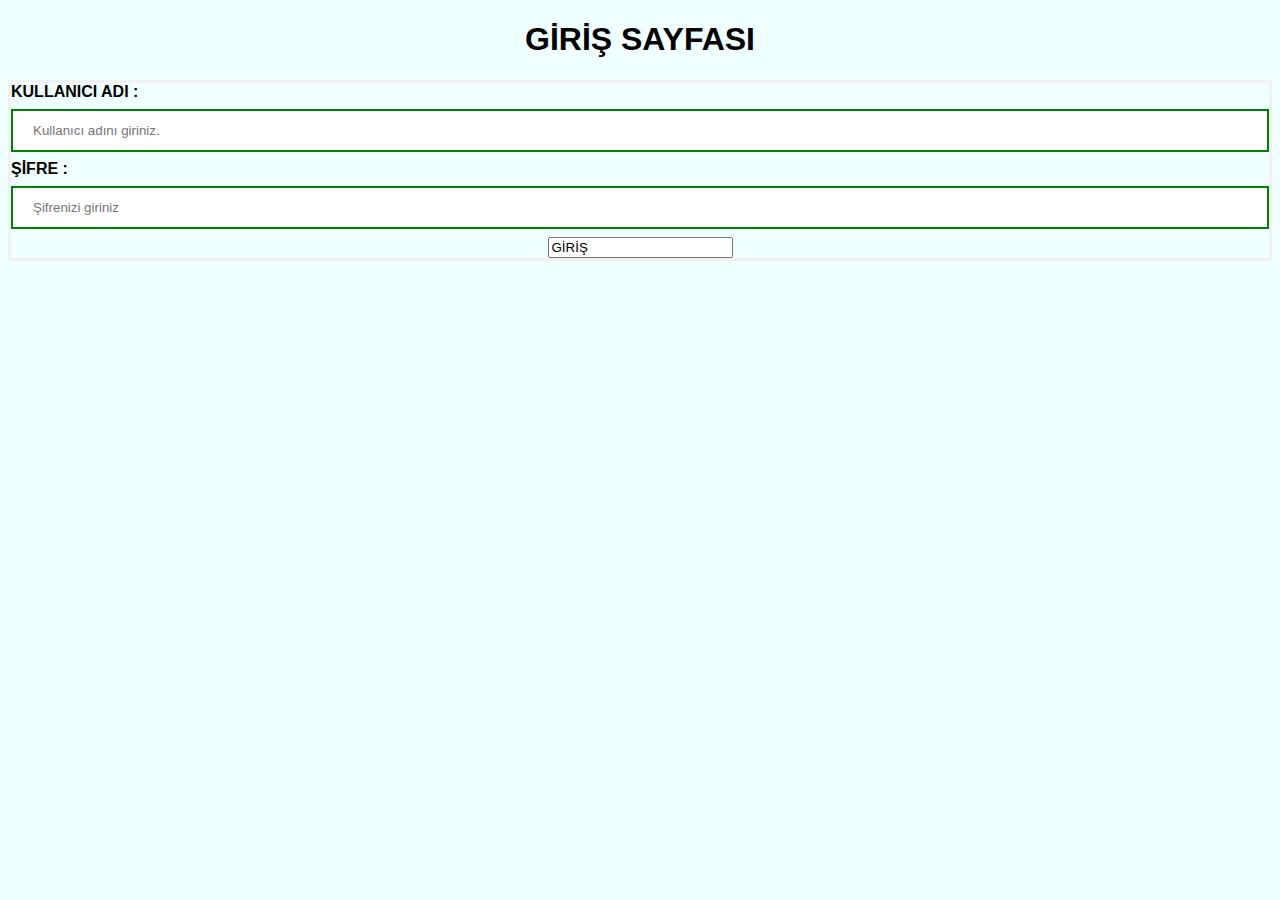
<file: azradgn/public_html/index.html>
<!DOCTYPE html>   
<html>   
<head>  
<meta name="viewport" content="width=device-width, initial-scale=1">  
<title> GİRİŞ EKRANI </title>  
<style>   
Body {  
  font-family: Calibri, Helvetica, sans-serif;  
  background-color: #F0FFFF;  
}  
a.button1 {
    -webkit-appearance: button;
    -moz-appearance: button;
    appearance: button;

    text-decoration: none;
    color: initial;
    background-color: #DAA520;   
       width: 100%;  
        color: red;   
        padding: 15px;   
        margin: 10px 0px;   
        border: solid;   
        cursor: pointer; 
}

 form {   
        border: 3px solid #f1f1f1;   
    }   
 input[type=text], input[type=password] {   
        width: 100%;   
        margin: 8px 0;  
        padding: 12px 20px;   
        display: inline-block;   
        border: 2px solid green;   
        box-sizing: border-box;   
    }  
 button:hover {   
        opacity: 0.9;   
    }   
  .cancelbtn {   
        width: auto;   
        padding: 20px 18px;  
        margin: 10px 5px;  
    }   
        
   
</style>   
</head>    
<body>
    <script>
    function validateForm(){
        var x = document.forms["myform"]["kullaniciadi"].value;
         
        if(x==""){
            alert("boş alanları doldurunuz.");
            return false;
        }
    }
</script>
<script>
    function validateForm(){
        var y = document.forms["myform"]["sifre"].value;
         
        if(y==""){
            alert("boş alanları doldurunuz.");
            return false;
        }
    }
</script>
  <main id="main-holder">
   <center><h1 id="login-header">GİRİŞ SAYFASI</h1></center>
    
    
    
    <form id="login-form"  >
	<b><label>KULLANICI ADI : </label></b>  
      <b><input type="text" name="kullaniciadi" id="username-field" class="login-form-field" placeholder="Kullanıcı adını giriniz."  ></b>
	 <b><label>ŞİFRE : </label></b> 
      <input type="password" name="sifre" id="password-field" class="login-form-field" placeholder="Şifrenizi giriniz">
	  
      <center><input type="button1" onclick="location.href='menu.html';" value="GİRİŞ"/></center>


    </form>
  
  </main>
</body>
</html>
</file>
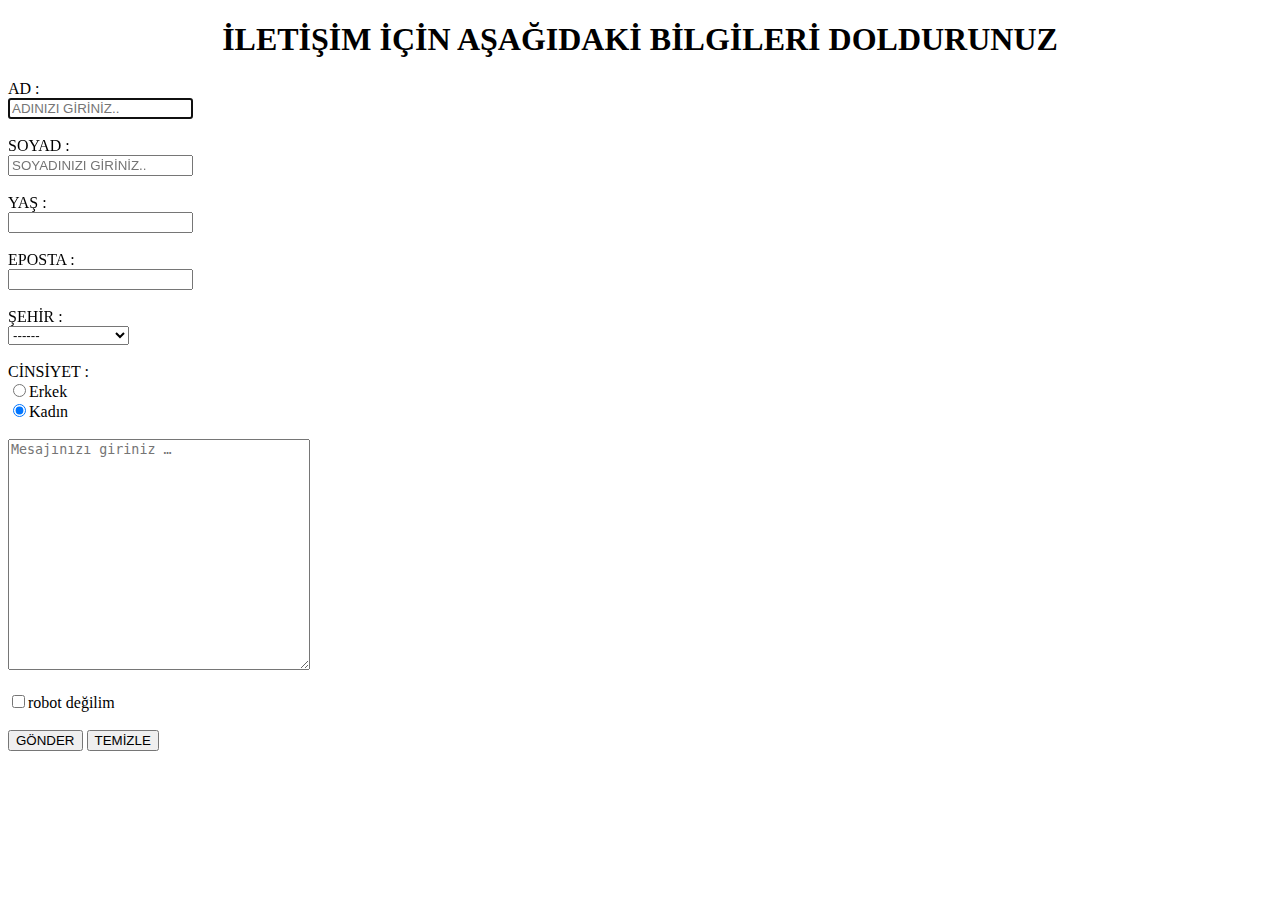
<file: azradgn/public_html/iletisim.html>
<!DOCTYPE html>
<html>
    <head>
        <title>iletisim</title>
    </head>
<body><header><h1><center>İLETİŞİM İÇİN AŞAĞIDAKİ BİLGİLERİ DOLDURUNUZ</center></h1></header>

<script>
    function validateForm(){
        var x = document.forms["myform"]["adi"].value;
         
        if(x==""){
            alert("boş alanları doldurunuz.");
            return false;
        }
    }
</script>
<script>
    function validateForm(){
        var y = document.forms["myform"]["soyadi"].value;
         
        if(y==""){
            alert("boş alanları doldurunuz.");
            return false;
        }
    }
</script>
<form name="myform" onsubmit="return validateForm()">
   <label for="ad">AD :</label><br>
    <input type="text" placeholder="ADINIZI GİRİNİZ.." name=adi autofocus  " autocomplete="on"><br><br>
<label for="soyadi">SOYAD :</label><br>
    <input type="text" placeholder="SOYADINIZI GİRİNİZ.." name=soyadi " autocomplete="on" ><br><br>
   <label for="yas">YAŞ :</label><br>
  <input type="text" name="yas" pattern=[0-9]{2}><br><br>
   <label for="mail">EPOSTA :</label><br>
    <input type="email" name="email" ><br><br>
<label for="sehir">ŞEHİR :</label><br>
    <select name="şehirler" >
        <option value="0">------</option>
    <option value="1">Adana</option>
    <option value="2">Adıyaman</option>
    <option value="3">Afyonkarahisar</option>
    <option value="4">Ağrı</option>
    <option value="5">Amasya</option>
    <option value="6">Ankara</option>
    <option value="7">Antalya</option>
    <option value="8">Artvin</option>
    <option value="9">Aydın</option>
    <option value="10">Balıkesir</option>
    <option value="11">Bilecik</option>
    <option value="12">Bingöl</option>
    <option value="13">Bitlis</option>
    <option value="14">Bolu</option>
    <option value="15">Burdur</option>
    <option value="16">Bursa</option>
    <option value="17">Çanakkale</option>
    <option value="18">Çankırı</option>
    <option value="19">Çorum</option>
    <option value="20">Denizli</option>
    <option value="21">Diyarbakır</option>
    <option value="22">Edirne</option>
    <option value="23">Elazığ</option>
    <option value="24">Erzincan</option>
    <option value="25">Erzurum</option>
    <option value="26">Eskişehir</option>
    <option value="27">Gaziantep</option>
    <option value="28">Giresun</option>
    <option value="29">Gümüşhane</option>
    <option value="30">Hakkâri</option>
    <option value="31">Hatay</option>
    <option value="32">Isparta</option>
    <option value="33">Mersin</option>
    <option value="34">İstanbul</option>
    <option value="35">İzmir</option>
    <option value="36">Kars</option>
    <option value="37">Kastamonu</option>
    <option value="38">Kayseri</option>
    <option value="39">Kırklareli</option>
    <option value="40">Kırşehir</option>
    <option value="41">Kocaeli</option>
    <option value="42">Konya</option>
    <option value="43">Kütahya</option>
    <option value="44">Malatya</option>
    <option value="45">Manisa</option>
    <option value="46">Kahramanmaraş</option>
    <option value="47">Mardin</option>
    <option value="48">Muğla</option>
    <option value="49">Muş</option>
    <option value="50">Nevşehir</option>
    <option value="51">Niğde</option>
    <option value="52">Ordu</option>
    <option value="53">Rize</option>
    <option value="54">Sakarya</option>
    <option value="55">Samsun</option>
    <option value="56">Siirt</option>
    <option value="57">Sinop</option>
    <option value="58">Sivas</option>
    <option value="59">Tekirdağ</option>
    <option value="60">Tokat</option>
    <option value="61">Trabzon</option>
    <option value="62">Tunceli</option>
    <option value="63">Şanlıurfa</option>
    <option value="64">Uşak</option>
    <option value="65">Van</option>
    <option value="66">Yozgat</option>
    <option value="67">Zonguldak</option>
    <option value="68">Aksaray</option>
    <option value="69">Bayburt</option>
    <option value="70">Karaman</option>
    <option value="71">Kırıkkale</option>
    <option value="72">Batman</option>
    <option value="73">Şırnak</option>
    <option value="74">Bartın</option>
    <option value="75">Ardahan</option>
    <option value="76">Iğdır</option>
    <option value="77">Yalova</option>
    <option value="78">Karabük</option>
    <option value="79">Kilis</option>
    <option value="80">Osmaniye</option>
    <option value="81">Düzce</option>
</select><br><br>
<label for="cinsiyet">CİNSİYET :</label><br>
    <input type="radio" name="cinsiyet" value="erkek">Erkek <br>
<input type="radio" name="cinsiyet" value="kadin" checked>Kadın<br><br>
<textarea name="mesaj" placeholder="Mesajınızı giriniz …" rows="15" cols="35">
</textarea><br><br>
<input type="checkbox" name="robot" 
value="onay">robot değilim<br><br>
<input type="submit" value="GÖNDER">
<input type="reset" value="TEMİZLE">

</form>
</body>
</html>
</file>
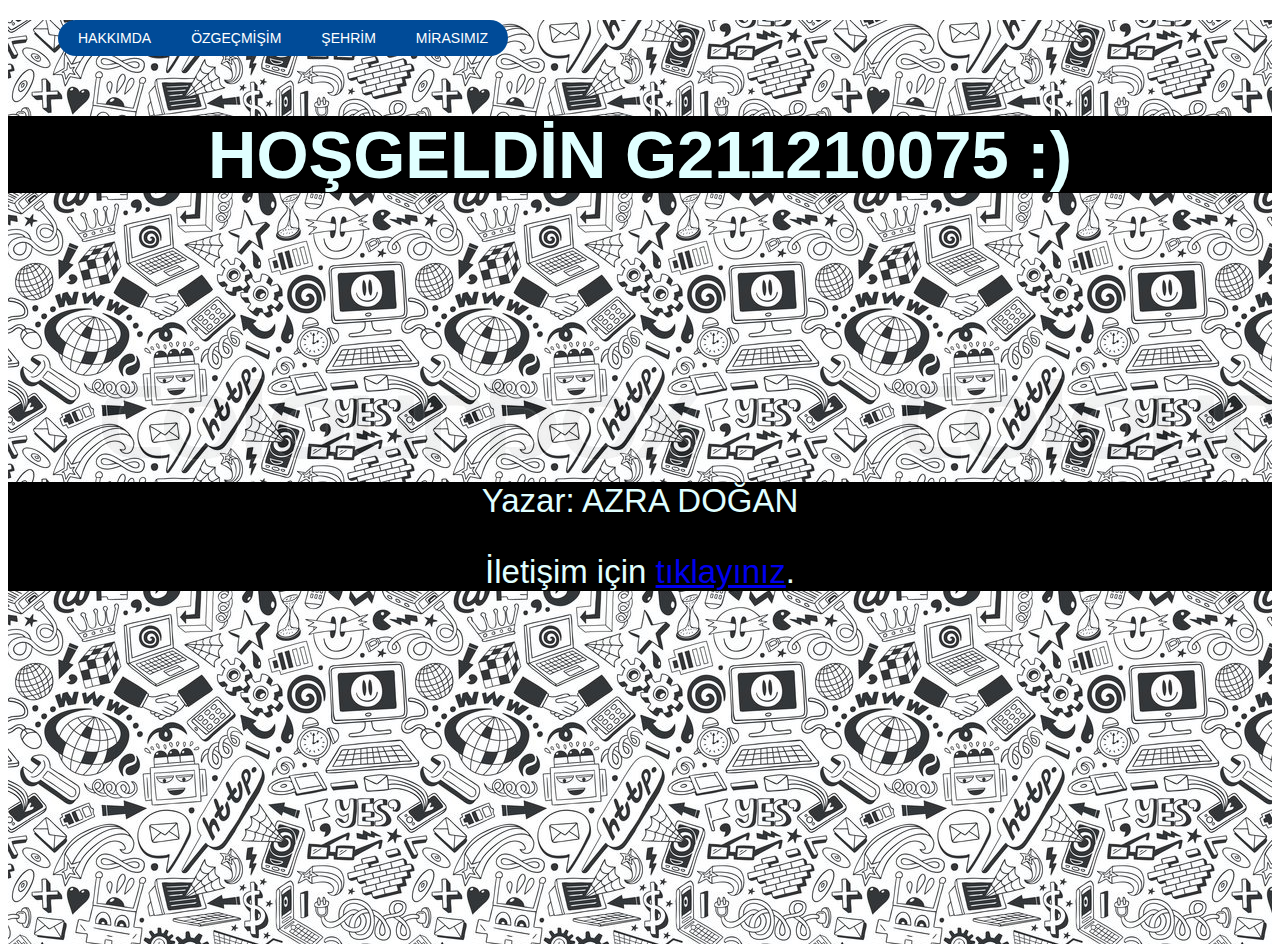
<file: azradgn/public_html/menu.html>
<!DOCTYPE html>
<html>

<head>
    <style type="text/css">
			#butun
			{
			background-image:url("img/ark.jpg");
               
				
			}
			#baslık
			{
			background:#000000;
			color:#E0FFFF;
			font-size:67px;
               
				
			}
			#iletisim
			{
			background:#000000;
			color:#E0FFFF;
               font-size:33px;
				
			}
			</style>
<title> Menü </title>
<meta name="keywords" >
<meta name="description" >
<meta name="author" >
<meta charset="UTF-8">
<link rel="stylesheet" type="text/css" href="style.css">
</head>

<body>
<div id="butun">
   
<ul class="navigation">
<li><a href="hakkında.html">HAKKIMDA</a></li>
<li><a href="özgeçmişim.html">ÖZGEÇMİŞİM</a></li>
<li><a href="şehrim.html">ŞEHRİM</a></li>
<li><a href="Mirasımız.html">MİRASIMIZ</a></li>
</ul>
<br>
<br>
 
<br><br><br><br>
<div id="baslık">
    <center><b>HOŞGELDİN G211210075 :)</b></center>
    </div>
<br><br><br><br><br><br><br><br><br><br><br><br><br><br><br><br>
<div id="iletisim">
<footer><center>
  <p>Yazar: AZRA DOĞAN</p>
  <p>İletişim için <a href="iletişim.html">tıklayınız</a>.</p></div>
</center></footer><br><br><br><br><br><br><br><br><br><br><br><br><br><br><br><br><br><br><br><br>

</div>
</body>
</html>
</file>
<file: azradgn/public_html/style.css>
body{
	font-family:arial;
	font-size:14px
}
.navigation{
	margin:20px 10px;
}
.navigation li{
	float:left;
	list-style-type:none;
}
.navigation li a{
	background:#004b98;color:#fff;display:block;padding:10px 20px;text-decoration:none;
}
.navigation li a:hover{background:#0069d4}
.navigation li:first-child a{
	border-radius:30px 0 0 30px;
}
.navigation li:last-child a{
	border-radius:0px 30px 30px 0px;
}
.navigation2 li{
	display:inline-block;
	padding:5px
}
.navigation2 li a{color:#666;text-decoration:none;padding-bottom:10px}
.navigation2 li a:hover{border-bottom:2px solid #cc181e;color:#000}
</file>
